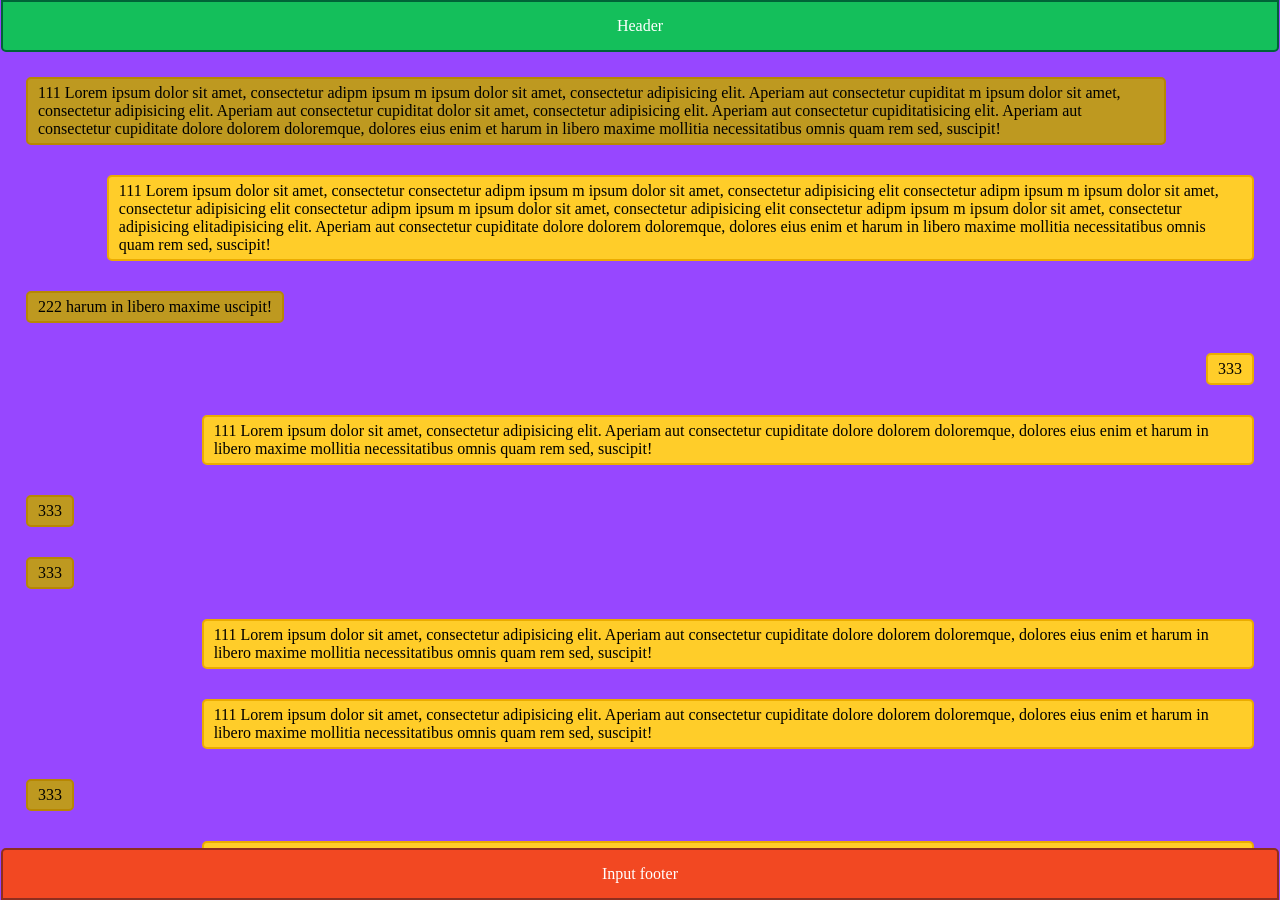
<file: index.html>
<!doctype html>
<html lang="en">
<head>
    <link rel="icon" type="image/png" href="icon.png">
    <meta charset="UTF-8">
    <meta name="viewport"
          content="width=device-width, user-scalable=no, initial-scale=1.0, maximum-scale=1.0, minimum-scale=1.0">
    <meta http-equiv="X-UA-Compatible" content="ie=edge">
    <title>Document</title>
    <script src="main.js"></script>
    <link rel="stylesheet" href="main.css">


</head>
<body>

</body>
<div class="body">
    <header>Header</header>
        <div class="content">
<!--            List-->
        </div>
    <footer> Input footer</footer>

</div>
</html>
</file>
<file: main.css>
*{
    box-sizing: border-box;
    margin: 0;
    padding: 0;
    scrollbar-width: thin;
}

body {
    background-color: #9747ff ;
}

.body {
    position: relative;
    height: 100vh;
    overflow: hidden;
    max-width: 1278px;
    margin: 0 auto;
}

header{
    width: 100%;
    position: sticky;
    text-align:center;
    top: 0;
    left: 0;
    padding: 15px 0;
    color: #fff;
    background-color: #14bf5b;
    border: 2px solid #006437;
    border-radius: 5px;
    border-top-left-radius: unset;
    border-top-right-radius: unset;
}

.content{
    overflow: auto;
    padding: 0 0 100px;
    max-height: 100vh;
    scrollbar-color: #271242 #9747ff;
    scrollbar-width: thin;
}

.message-block {
    display: flex;
    padding:5px ;
    margin: 20px;
}
.right-block{
    width: unset;
    justify-content: end;
}
.space-block{
    width: 20%;
}

.message-bg{
    background-color: #be9920;
    border: 2px solid #b78702;
    border-radius: 5px;
    display: inline-block;
    padding: 5px 10px;
}

.right-bg{
    background-color: #ffcd29;
    border: 2px solid #ebac00;
}

.message-text{

}

footer{
    width: 100%;
    position: absolute;
    text-align:center;
    bottom: 0;
    left: 0;
    padding: 15px 0;
    color: #fff;
    background-color: #f24822;
    border: 2px solid #8e2e1f;
    border-radius: 5px;
    border-bottom-left-radius: unset;
    border-bottom-right-radius: unset;
}
@media (max-width: 425px) {
    .space-block{
       display: none;
    }

    .message-block {
        margin: 15px 10px;
    }
}

@media (max-width: 300px) {
    .message-block {
        margin: 15px 5px;
    }
}
</file>
